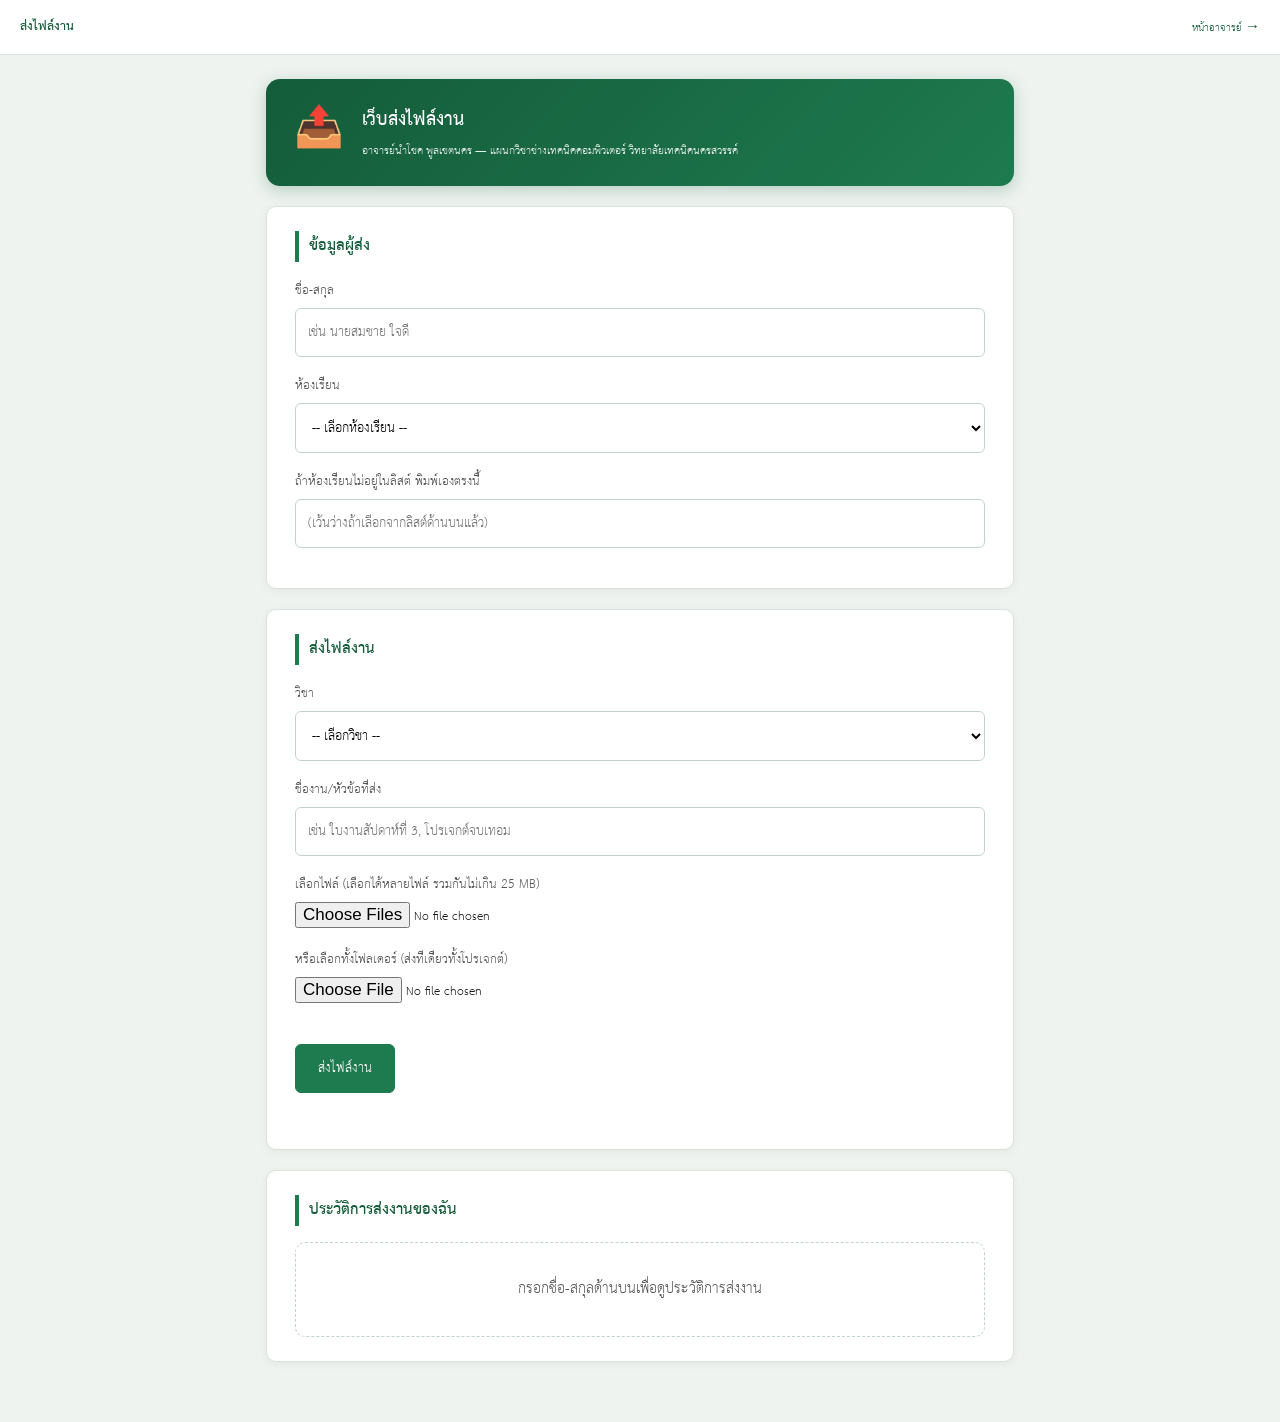
<file: index.html>
<!doctype html>
<html lang="th">
<head>
  <meta charset="utf-8" />
  <meta name="viewport" content="width=device-width, initial-scale=1" />
  <title>ส่งไฟล์งาน อาจารย์นำโชค — แผนกวิชาช่างเทคนิคคอมพิวเตอร์</title>
  <link rel="stylesheet" href="css/style.css" />
</head>
<body>
  <header class="toolbar">
    <h1>ส่งไฟล์งาน</h1>
    <a href="teacher.html" class="nav-link">หน้าอาจารย์ &rarr;</a>
  </header>

  <main>
    <div class="hero">
      <div class="hero-icon">📤</div>
      <div>
        <div class="hero-title">เว็บส่งไฟล์งาน</div>
        <div class="hero-subtitle">อาจารย์นำโชค พูลเขตนคร — แผนกวิชาช่างเทคนิคคอมพิวเตอร์ วิทยาลัยเทคนิคนครสวรรค์</div>
      </div>
    </div>
    <div class="card">
      <h2>ข้อมูลผู้ส่ง</h2>
      <div class="field">
        <label for="f-name">ชื่อ-สกุล</label>
        <input type="text" id="f-name" placeholder="เช่น นายสมชาย ใจดี" />
      </div>
      <div class="field">
        <label for="f-class">ห้องเรียน</label>
        <select id="f-class">
          <option value="">-- เลือกห้องเรียน --</option>
        </select>
      </div>
      <div class="field">
        <label for="f-class-other">ถ้าห้องเรียนไม่อยู่ในลิสต์ พิมพ์เองตรงนี้</label>
        <input type="text" id="f-class-other" placeholder="(เว้นว่างถ้าเลือกจากลิสต์ด้านบนแล้ว)" />
      </div>
    </div>

    <div class="card">
      <h2>ส่งไฟล์งาน</h2>
      <div class="field">
        <label for="f-subject">วิชา</label>
        <select id="f-subject">
          <option value="">-- เลือกวิชา --</option>
        </select>
      </div>
      <div class="field">
        <label for="f-title">ชื่องาน/หัวข้อที่ส่ง</label>
        <input type="text" id="f-title" placeholder="เช่น ใบงานสัปดาห์ที่ 3, โปรเจกต์จบเทอม" />
      </div>
      <div class="field">
        <label for="f-file">เลือกไฟล์ (เลือกได้หลายไฟล์ รวมกันไม่เกิน <span id="max-size-label"></span> MB)</label>
        <input type="file" id="f-file" multiple />
      </div>
      <div class="field">
        <label for="f-folder">หรือเลือกทั้งโฟลเดอร์ (ส่งทีเดียวทั้งโปรเจกต์)</label>
        <input type="file" id="f-folder" webkitdirectory />
      </div>
      <div id="file-preview" class="status-msg"></div>
      <button id="btn-submit" class="btn">ส่งไฟล์งาน</button>
      <div id="submit-status" class="status-msg"></div>
    </div>

    <div class="card">
      <h2>ประวัติการส่งงานของฉัน</h2>
      <div id="history-placeholder" class="placeholder">กรอกชื่อ-สกุลด้านบนเพื่อดูประวัติการส่งงาน</div>
      <table class="submissions" id="history-table" hidden>
        <thead>
          <tr>
            <th>วันที่ส่ง</th>
            <th>วิชา</th>
            <th>ห้อง</th>
            <th>ชื่องาน</th>
            <th>ไฟล์</th>
            <th>คะแนน</th>
            <th>คอมเมนต์</th>
          </tr>
        </thead>
        <tbody id="history-body"></tbody>
      </table>
    </div>
  </main>

  <script src="js/config.js"></script>
  <script src="js/app.js"></script>
</body>
</html>
</file>
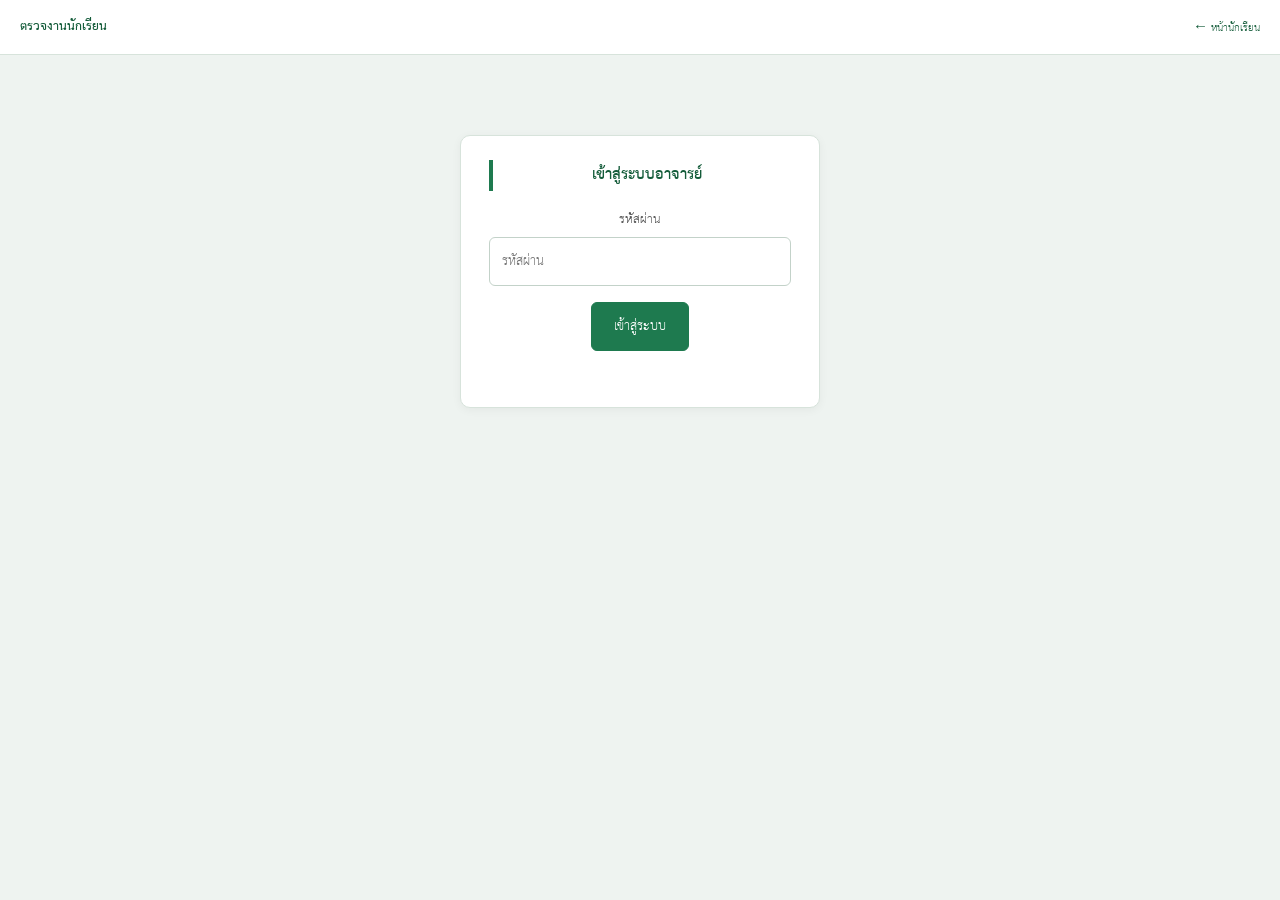
<file: teacher.html>
<!doctype html>
<html lang="th">
<head>
  <meta charset="utf-8" />
  <meta name="viewport" content="width=device-width, initial-scale=1" />
  <meta name="robots" content="noindex, nofollow" />
  <title>ตรวจงานนักเรียน — อาจารย์นำโชค</title>
  <link rel="stylesheet" href="css/style.css" />
</head>
<body>
  <header class="toolbar">
    <h1>ตรวจงานนักเรียน</h1>
    <a href="index.html" class="nav-link">&larr; หน้านักเรียน</a>
  </header>

  <main class="wide">
    <div id="gate" class="passcode-gate">
      <div class="card">
        <h2>เข้าสู่ระบบอาจารย์</h2>
        <div class="field">
          <label for="f-passcode">รหัสผ่าน</label>
          <input type="text" id="f-passcode" placeholder="รหัสผ่าน" />
        </div>
        <button id="btn-login" class="btn">เข้าสู่ระบบ</button>
        <div id="login-status" class="status-msg"></div>
      </div>
    </div>

    <div id="dashboard" hidden>
      <div class="card">
        <h2>รายการไฟล์ที่ส่ง</h2>
        <div class="filters">
          <select id="filter-class">
            <option value="">-- ทุกห้องเรียน --</option>
          </select>
          <select id="filter-subject">
            <option value="">-- ทุกวิชา --</option>
          </select>
          <button id="btn-refresh" class="btn small secondary">รีเฟรช</button>
        </div>
        <div id="list-placeholder" class="placeholder">กำลังโหลด...</div>
        <table class="submissions" id="list-table" hidden>
          <thead>
            <tr>
              <th>วันที่ส่ง</th>
              <th>ชื่อนักเรียน</th>
              <th>ห้อง</th>
              <th>วิชา</th>
              <th>ชื่องาน</th>
              <th>ไฟล์</th>
              <th>คะแนน</th>
              <th>คอมเมนต์</th>
              <th></th>
            </tr>
          </thead>
          <tbody id="list-body"></tbody>
        </table>
      </div>
    </div>
  </main>

  <script src="js/config.js"></script>
  <script src="js/teacher.js"></script>
</body>
</html>
</file>
<file: css/style.css>
@font-face {
  font-family: "TH Sarabun PSK";
  src: url("../assets/fonts/THSarabunPSK.ttf") format("truetype");
  font-weight: normal;
  font-style: normal;
}

@font-face {
  font-family: "TH Sarabun PSK";
  src: url("../assets/fonts/THSarabunPSK-Bold.ttf") format("truetype");
  font-weight: bold;
  font-style: normal;
}

:root {
  --border: #1a1a1a;
  --muted: #555;
  --accent: #1e7a4f;
  --accent-dark: #145c3a;
  --bg-panel: #f0f7f3;
  --danger: #b3261e;
}

* {
  box-sizing: border-box;
}

body {
  margin: 0;
  font-family: "TH Sarabun PSK", "Leelawadee UI", "Tahoma", sans-serif;
  font-size: 21px;
  background: #eef3f0;
  color: #1a1a1a;
}

.toolbar {
  background: #ffffff;
  border-bottom: 1px solid #d7e3db;
  padding: 14px 20px;
  display: flex;
  flex-wrap: wrap;
  gap: 12px;
  align-items: center;
  position: sticky;
  top: 0;
  z-index: 10;
}

.toolbar h1 {
  font-size: 18px;
  margin: 0 20px 0 0;
  color: var(--accent-dark);
  white-space: nowrap;
}

.toolbar .nav-link {
  margin-left: auto;
  color: var(--accent-dark);
  text-decoration: none;
  font-size: 15px;
  white-space: nowrap;
}

.toolbar .nav-link:hover {
  text-decoration: underline;
}

main {
  max-width: 780px;
  margin: 24px auto 60px;
  padding: 0 16px;
}

main.wide {
  max-width: 1100px;
}

.hero {
  display: flex;
  align-items: center;
  gap: 18px;
  background: linear-gradient(135deg, var(--accent-dark), var(--accent));
  color: #fff;
  border-radius: 14px;
  padding: 24px 28px;
  margin-bottom: 20px;
  box-shadow: 0 4px 16px rgba(20, 92, 58, 0.25);
}

.hero-icon {
  font-size: 40px;
  line-height: 1;
}

.hero-title {
  font-size: 26px;
  font-weight: bold;
}

.hero-subtitle {
  font-size: 16px;
  opacity: 0.9;
  margin-top: 2px;
}

.card {
  background: #fff;
  border: 1px solid #d7e3db;
  border-radius: 10px;
  padding: 24px 28px;
  box-shadow: 0 2px 10px rgba(0, 0, 0, 0.05);
  margin-bottom: 20px;
}

.card h2 {
  font-size: 22px;
  color: var(--accent-dark);
  margin: 0 0 16px;
  border-left: 4px solid var(--accent);
  padding-left: 10px;
}

.field {
  margin-bottom: 16px;
}

.field label {
  display: block;
  font-size: 18px;
  margin-bottom: 4px;
  color: var(--muted);
}

.field input[type="text"],
.field select,
.field textarea {
  width: 100%;
  font-family: inherit;
  font-size: 19px;
  padding: 10px 12px;
  border: 1px solid #c3d2c9;
  border-radius: 6px;
  background: #fff;
}

.field input[type="file"] {
  font-family: inherit;
  font-size: 17px;
}

.field textarea {
  resize: vertical;
  min-height: 60px;
}

.btn {
  font-family: inherit;
  font-size: 19px;
  padding: 10px 22px;
  border-radius: 6px;
  border: 1px solid var(--accent);
  background: var(--accent);
  color: #fff;
  cursor: pointer;
}

.btn:hover {
  opacity: 0.9;
}

.btn:disabled {
  background: #a7c2b4;
  border-color: #a7c2b4;
  cursor: not-allowed;
}

.btn.secondary {
  background: #fff;
  color: var(--accent-dark);
}

.btn.small {
  font-size: 15px;
  padding: 6px 12px;
}

.status-msg {
  font-size: 17px;
  margin-top: 10px;
  min-height: 22px;
}

.status-msg.error {
  color: var(--danger);
}

.status-msg.success {
  color: var(--accent-dark);
}

table.submissions {
  width: 100%;
  border-collapse: collapse;
  font-size: 17px;
}

table.submissions th,
table.submissions td {
  border: 1px solid #d7e3db;
  padding: 8px 10px;
  text-align: left;
  vertical-align: top;
}

table.submissions th {
  background: var(--bg-panel);
  color: var(--accent-dark);
}

table.submissions tr:nth-child(even) {
  background: #fafdfb;
}

.score-input {
  width: 70px;
  font-family: inherit;
  font-size: 17px;
  padding: 4px 6px;
  border: 1px solid #c3d2c9;
  border-radius: 4px;
}

.comment-input {
  width: 160px;
  font-family: inherit;
  font-size: 15px;
  padding: 4px 6px;
  border: 1px solid #c3d2c9;
  border-radius: 4px;
}

.pill {
  display: inline-block;
  font-size: 14px;
  padding: 2px 10px;
  border-radius: 999px;
  background: var(--bg-panel);
  color: var(--accent-dark);
}

.pill.graded {
  background: #e3f2e9;
  color: var(--accent-dark);
}

.pill.ungraded {
  background: #fdf0e3;
  color: #8a5a1e;
}

.filters {
  display: flex;
  flex-wrap: wrap;
  gap: 10px;
  margin-bottom: 16px;
}

.filters select {
  font-family: inherit;
  font-size: 16px;
  padding: 6px 10px;
  border-radius: 6px;
  border: 1px solid #c3d2c9;
}

.placeholder {
  background: #fff;
  border: 1px dashed #c3d2c9;
  border-radius: 10px;
  padding: 32px 20px;
  text-align: center;
  color: var(--muted);
}

.passcode-gate {
  max-width: 360px;
  margin: 80px auto;
  text-align: center;
}
</file>
